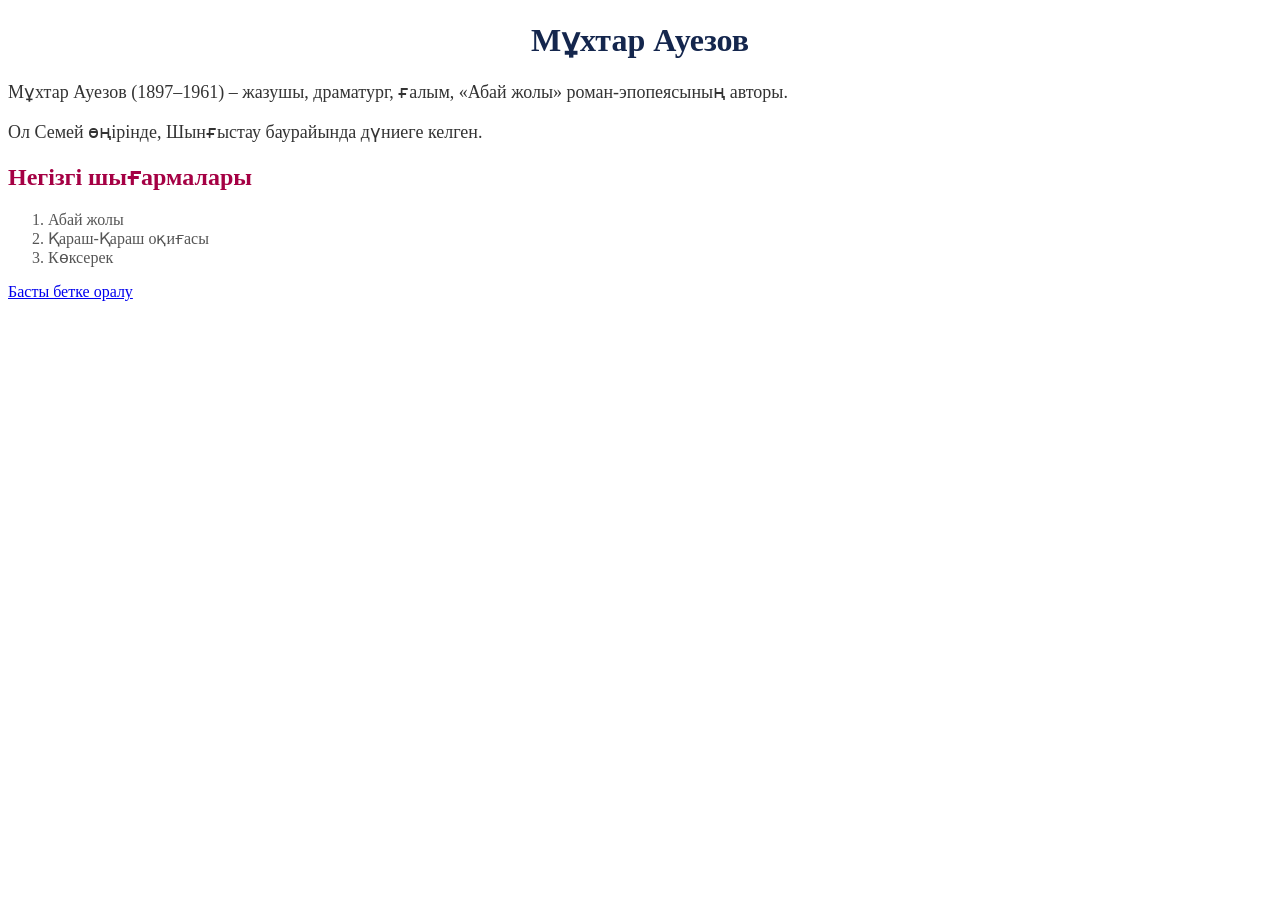
<file: 1_ishki/index.html>
<!DOCTYPE html>
<html lang="kk">
<head>
    <meta charset="UTF-8">
    <meta name="viewport" content="width=device-width, initial-scale=1.0">
    <title>Мұхтар Ауезов</title>
</head>
<body>
    <h1 style="color: #14264d; text-align: center;">Мұхтар Ауезов</h1>
    <p style="font-size: 18px; color: #333333;">Мұхтар Ауезов (1897–1961) – жазушы, драматург, ғалым, «Абай жолы» роман-эпопеясының авторы.</p>
    <p style="font-size: 18px; color: #333333;">Ол Семей өңірінде, Шынғыстау баурайында дүниеге келген.</p>
    <h2 style="color: #a50044;">Негізгі шығармалары</h2>
    <ol>
        <li style="color: #555555;">Абай жолы</li>
        <li style="color: #555555;">Қараш-Қараш оқиғасы</li>
        <li style="color: #555555;">Көксерек</li>
    </ol>
    <a href="../index.html">Басты бетке оралу</a>
</body>
</html>
</file>
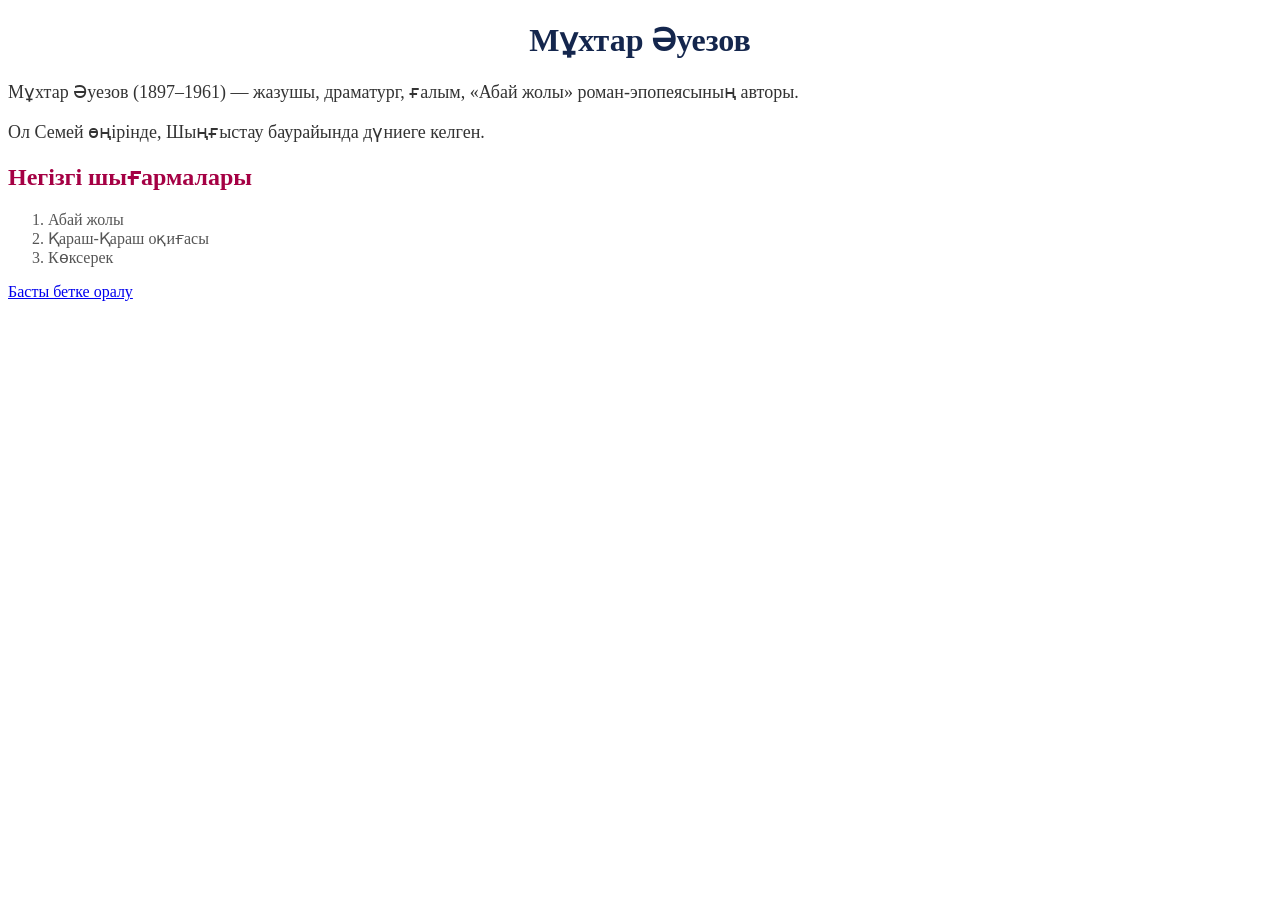
<file: 2_qujat/index.html>
<!DOCTYPE html>
<html>
<head>
    <meta charset="UTF-8">
    <title>Мұхтар Әуезов</title>

    <style>
        h1 {
            color: #14264d;
            text-align: center;
        }

        h2 {
            color: #a50044;
        }

        p {
            font-size: 18px;
            color: #333333;
        }

        li {
            color: #555555;
        }
    </style>
</head>
<body>

    <h1>Мұхтар Әуезов</h1>

    <p>Мұхтар Әуезов (1897–1961) — жазушы, драматург, ғалым, «Абай жолы» роман-эпопеясының авторы.</p>

    <p>Ол Семей өңірінде, Шыңғыстау баурайында дүниеге келген.</p>

    <h2>Негізгі шығармалары</h2>

    <ol>
        <li>Абай жолы</li>
        <li>Қараш-Қараш оқиғасы</li>
        <li>Көксерек</li>
    </ol>
<a href="../index.html">Басты бетке оралу</a>
</body>
</html>
</file>
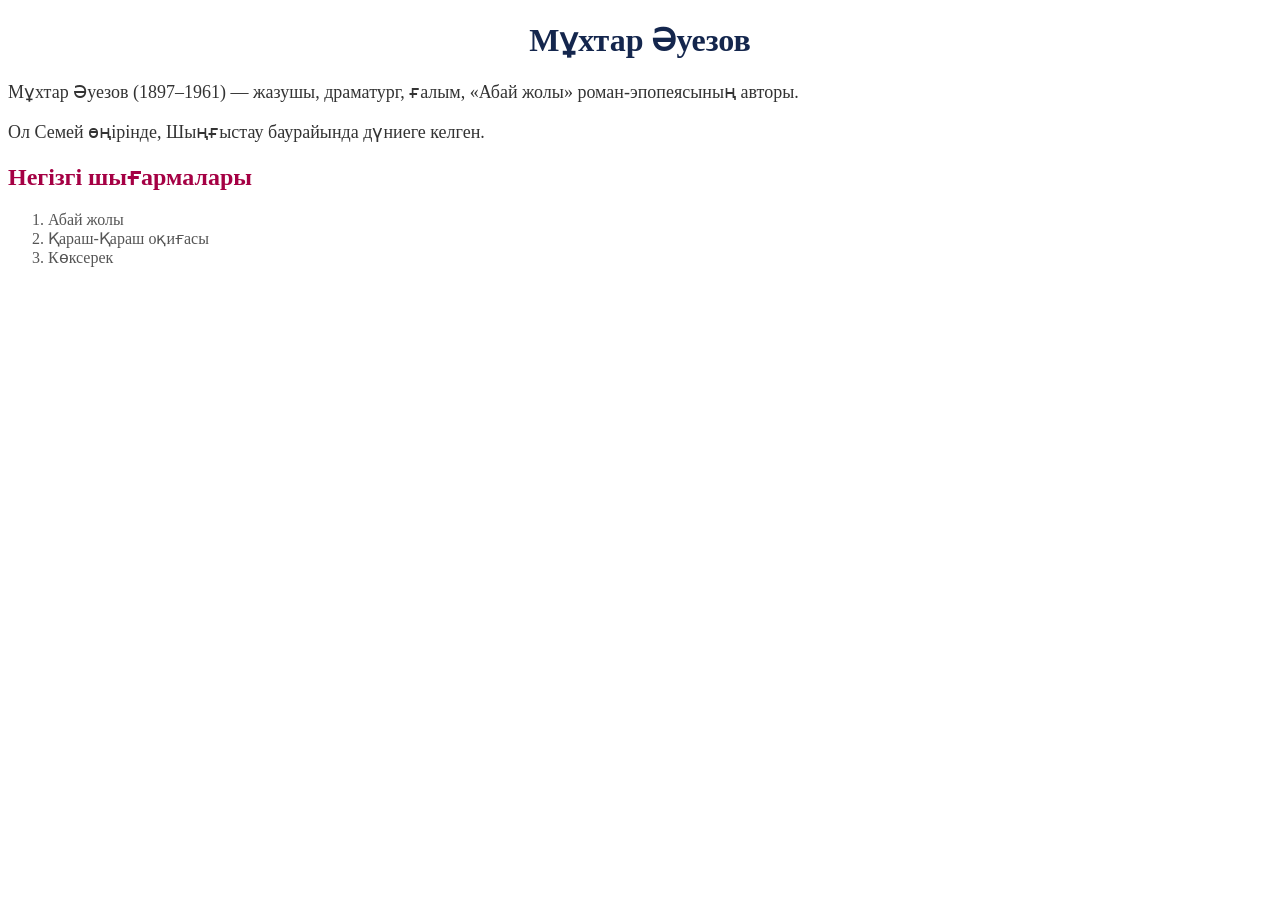
<file: 3_syrtqy/index.html>
<!DOCTYPE html>
<html>
<head>
    <meta charset="UTF-8">
    <title>Мұхтар Әуезов</title>
    <link rel="stylesheet" href="style.css">
</head>
<body>

    <h1>Мұхтар Әуезов</h1>

    <p>Мұхтар Әуезов (1897–1961) — жазушы, драматург, ғалым, «Абай жолы» роман-эпопеясының авторы.</p>

    <p>Ол Семей өңірінде, Шыңғыстау баурайында дүниеге келген.</p>

    <h2>Негізгі шығармалары</h2>

    <ol>
        <li>Абай жолы</li>
        <li>Қараш-Қараш оқиғасы</li>
        <li>Көксерек</li>
    </ol>

</body>
</html>
</file>
<file: 3_syrtqy/style.css>
h1 {
    color: #14264d;
    text-align: center;
}

h2 {
    color: #a50044;
}

p {
    font-size: 18px;
    color: #333333;
}

li {
    color: #555555;
}
</file>
